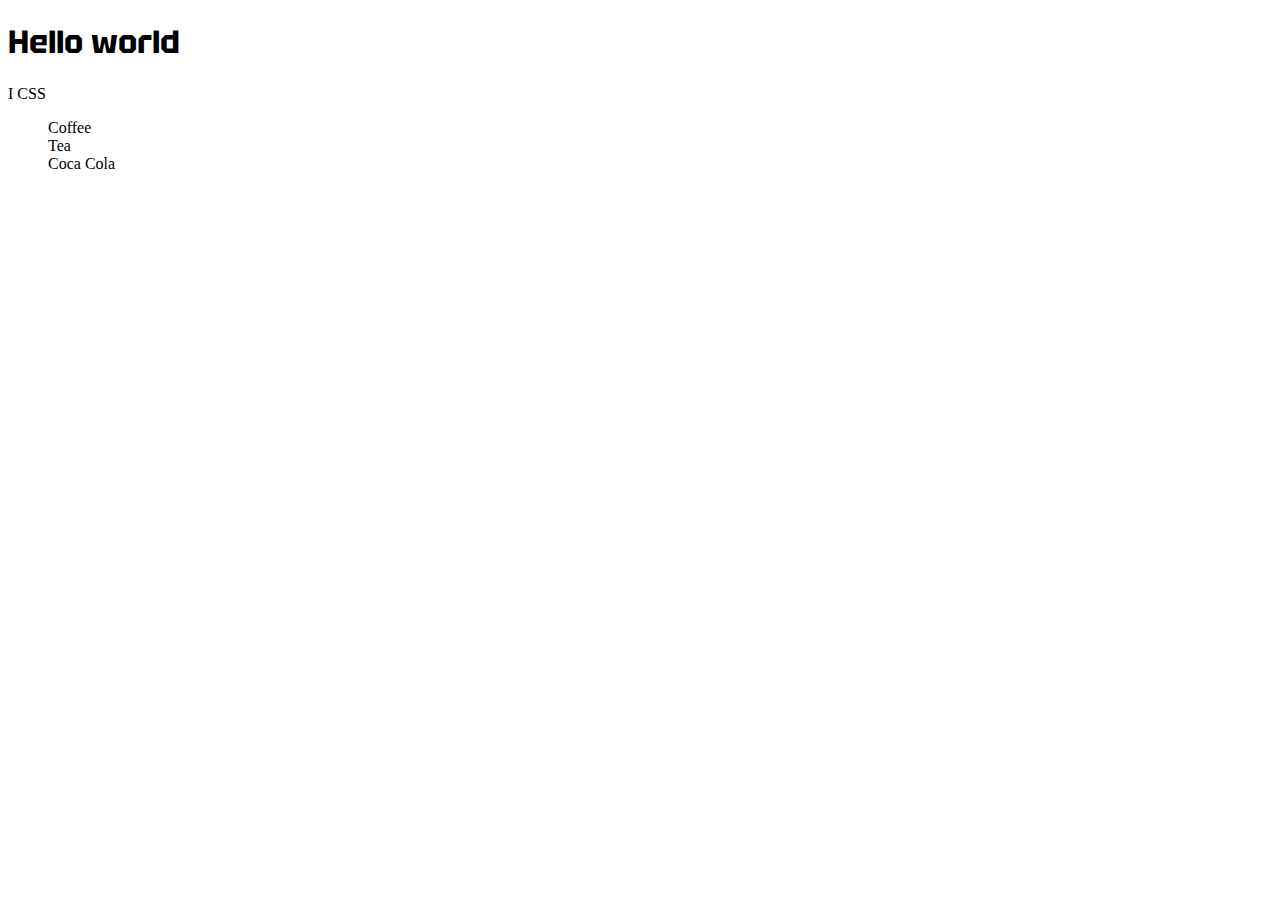
<file: chpt-1/index.html>
<!DOCTYPE html>
<html lang="en">
<head>
  <meta charset="UTF-8">
  <meta http-equiv="X-UA-Compatible" content="IE=edge">
  <meta name="viewport" content="width=device-width, initial-scale=1.0">
  <link rel="stylesheet" href="style.css" type="text/css" >
  <title> Document </title>
</head>
<body>
  <h1>Hello world</h1>
  <p>I CSS</p>
  <ul>
    <li>Coffee</li>
    <li>Tea</li>
    <li>Coca Cola</li>
  </ul>
</body>
</html>
</file>
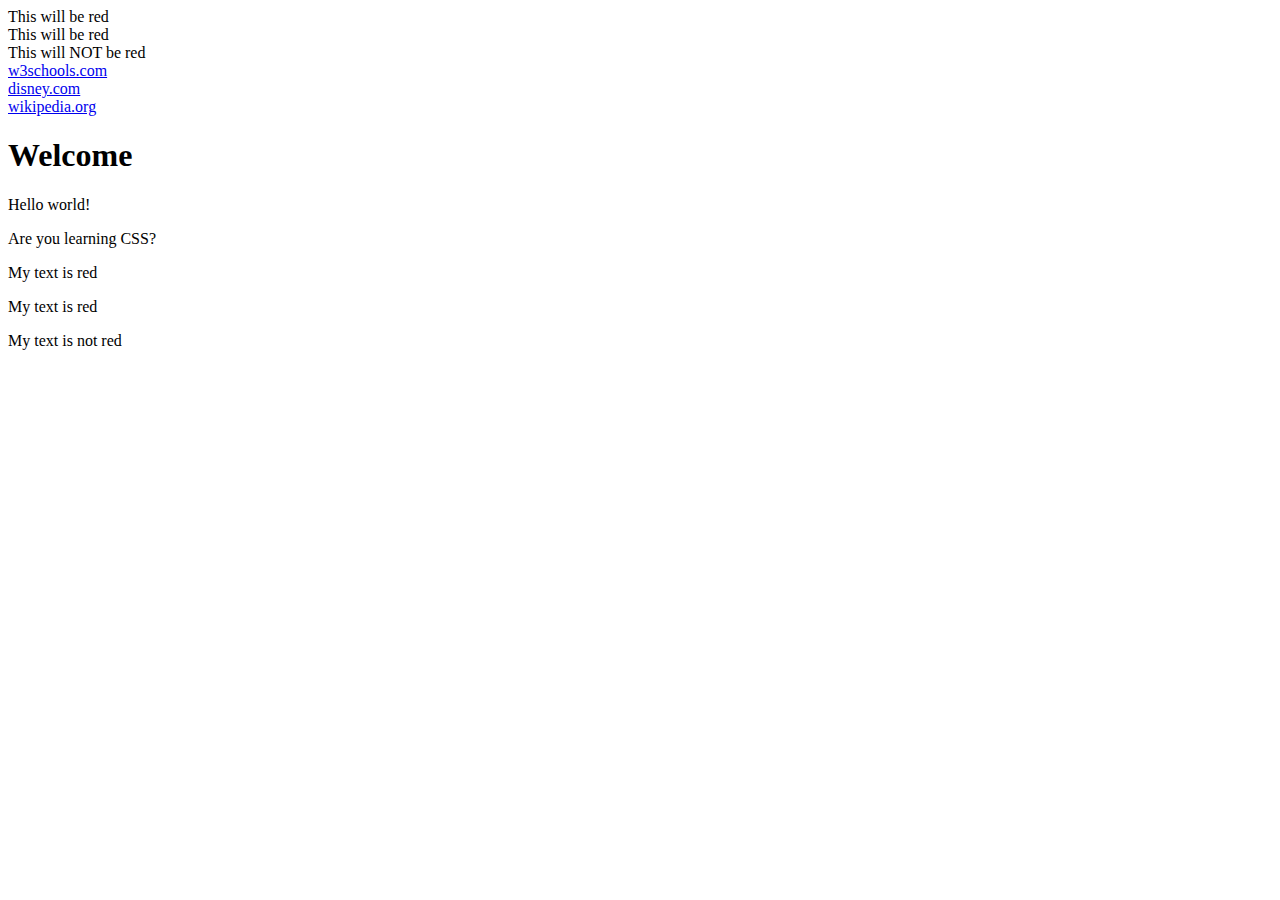
<file: chpt-2/index.html>
<!DOCTYPE html>
<html lang="en">
<head>
  <meta charset="UTF-8">
  <meta http-equiv="X-UA-Compatible" content="IE=edge">
  <meta name="viewport" content="width=device-width, initial-scale=1.0">
  <link rel="stylesheet" href="style.css" type="text/css">
  <title>Document</title>
</head>
<body>

  <div data-color="red">This will be red</div>
  <div data-color="red">This will be red</div>
  <div data-color="blue">This will NOT be red</div>
  <a href="https://www.w3schools.com">w3schools.com</a><br>
  <a href="http://www.disney.com" target="_blank flower">disney.com</a><br>
  <a href="http://www.wikipedia.org" target="_top tree">wikipedia.org</a>
  <h1 class="top-header">Welcome</h1>
  <p class="bottom-text">Hello world!</p>
  <p class="topcontent">Are you learning CSS?</p>

  <!-- Combinators -->

  <div>
    <p>My text is red</p> 
    <section>
       <p>My text is red</p> 
    </section>
  </div>
  <p>My text is not red</p>

</body>
</html>
</file>
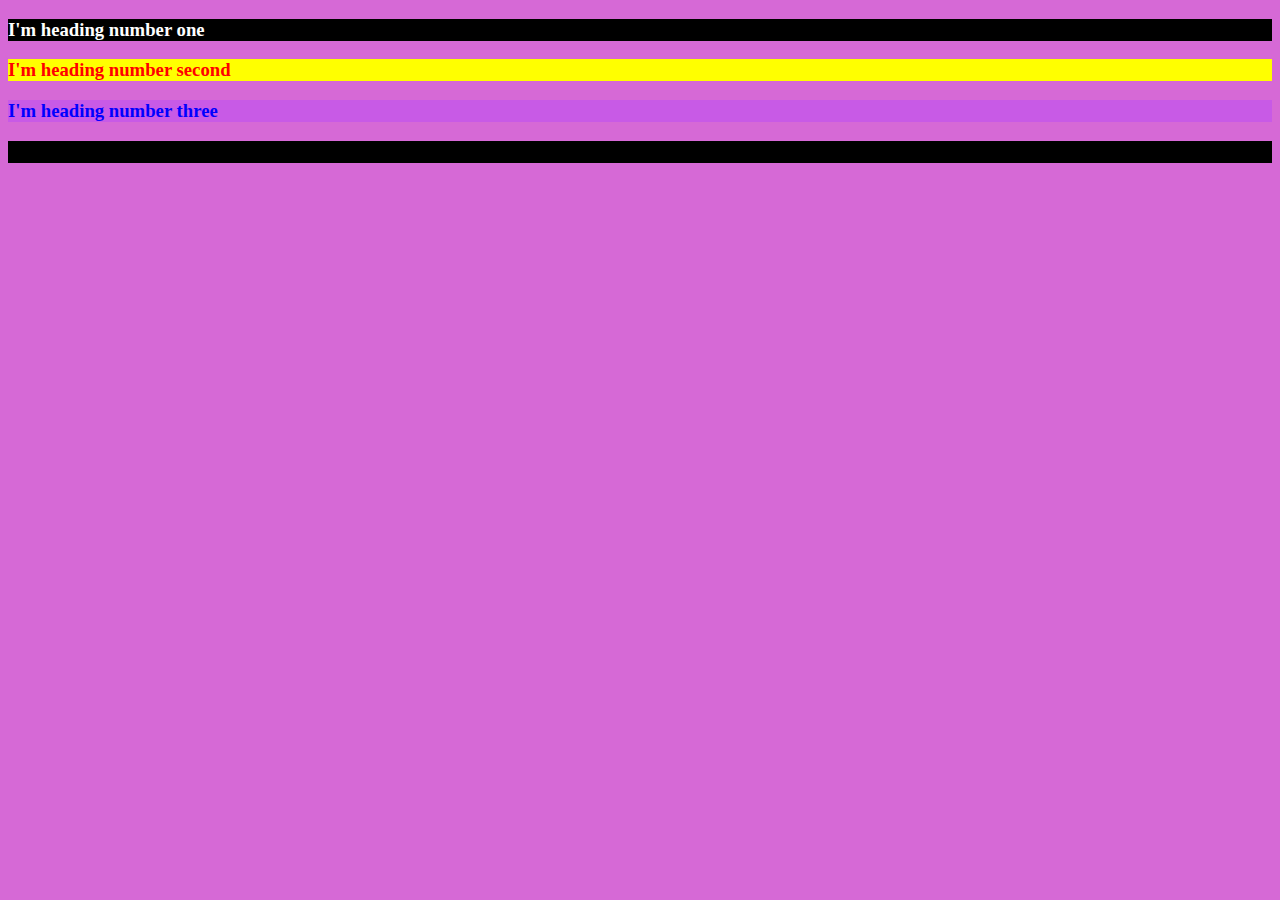
<file: Colors/index.html>
<!DOCTYPE html>
<html lang="en">
<head>
  <meta charset="UTF-8">
  <meta http-equiv="X-UA-Compatible" content="IE=edge">
  <meta name="viewport" content="width=device-width, initial-scale=1.0">
  <link rel="stylesheet" href="./style.css">
  <title>Colors</title>
</head>
<body>
  <h3 id="first">I'm heading number one</h3>
  <h3 id="second">I'm heading number second</h3>
  <h3 id="three">I'm heading number three</h3>
  <h3 id="four">I'm heading number four</h3>
</body>
</html>
</file>
<file: chpt-1/style.css>
@import 'https://fonts.googleapis.com/css2?family=Tektur&display=swap';


h1 {
  font-family: 'Tektur', cursive;
}

li {
  list-style-type: none;
  }

  /* This is a commnent */

  /* This
  is
  a
  CSS
  ccomment
  */
</file>
<file: chpt-2/style.css>
/* Attribute Selectors */

/* div[data-color] {
  background-color: yellow;
} */

/* a[target="_blank"] {
  color: red;
} */

/* [target~="flower"] {
  border: 5px solid red;
} */

/* [class^="bottom"] {
  border: 5px solid red;
} */

/* [class$="text"] {
  background-color: blue;
} */

/* Combinators */
</file>
<file: Colors/style.css>
#first {
  color: white;
  background-color: black;
}

#second {
  color: red;
  background: yellow;
}

#three {
  color: rgb(0, 0,255);
  background: rgb(200, 90, 230);
}

#four {
  color: rgb(0, 255, 0, 0, 0.67);
  background: rgb(0, 0, 0, 1);
}

body {
  background: rgb(210, 89, 210, 0.9);
}
</file>
